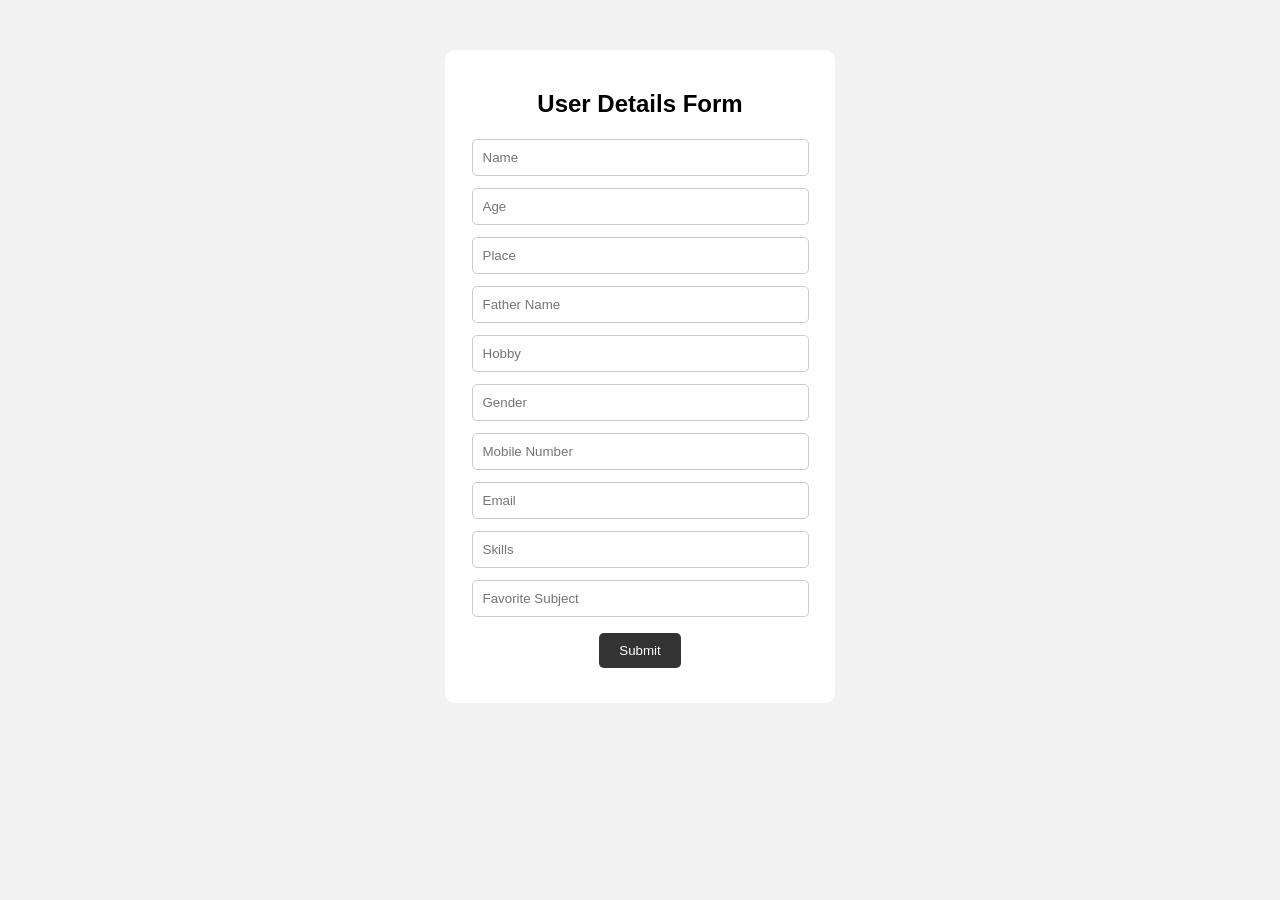
<file: index.html>
<!DOCTYPE html>
<html lang="en">
<head>
    <meta charset="UTF-8">
    <meta name="viewport" content="width=device-width, initial-scale=1.0">
    <title>User Details Form</title>
    <link rel="stylesheet" href="form.css">
</head>

<body>

<div class="container">
    <h2>User Details Form</h2>

    <form id="form">
        <input type="text" id="name" placeholder="Name"><br>
        <input type="number" id="age" placeholder="Age"><br>
        <input type="text" id="place" placeholder="Place"><br>
        <input type="text" id="father" placeholder="Father Name"><br>
        <input type="text" id="hobby" placeholder="Hobby"><br>

        <input type="text" id="gender" placeholder="Gender"><br>
        <input type="text" id="mobile" placeholder="Mobile Number"><br>
        <input type="email" id="email" placeholder="Email"><br>
        <input type="text" id="skills" placeholder="Skills"><br>
        <input type="text" id="subject" placeholder="Favorite Subject"><br>

        <button type="submit">Submit</button>
    </form>

    <div id="result"></div>
</div>

<script src="form.js"></script>

</body>
</html>
</file>
<file: form.css>
body {
    font-family: Arial, sans-serif;
    background-color: #f2f2f2;
}

/* Container */
.container {
    width: 350px;
    margin: 50px auto;
    padding: 20px;
    background-color: white;
    border-radius: 10px;
    text-align: center;
}

/* Heading */
h2 {
    margin-bottom: 15px;
}

/* Inputs */
input {
    width: 90%;
    padding: 10px;
    margin: 6px 0;
    border: 1px solid #ccc;
    border-radius: 5px;
}

/* Button */
button {
    padding: 10px 20px;
    margin-top: 10px;
    cursor: pointer;
    border: none;
    background-color: #333;
    color: white;
    border-radius: 5px;
}

/* Output */
#result {
    margin-top: 15px;
    text-align: left;
    font-weight: bold;
}
</file>
